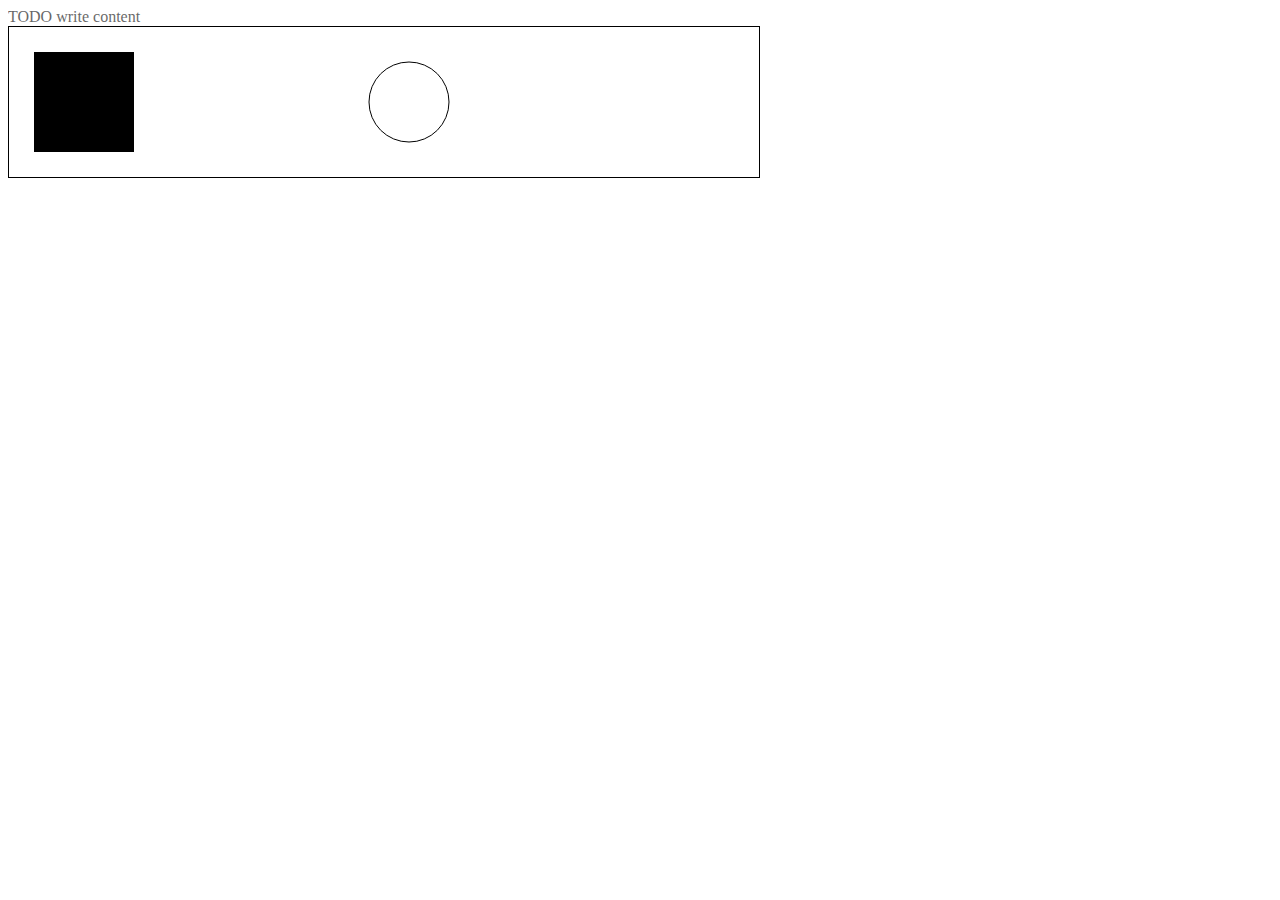
<file: public_html/Week 8/Lab/index.html>
<!DOCTYPE html>
<!--
To change this license header, choose License Headers in Project Properties.
To change this template file, choose Tools | Templates
and open the template in the editor.
-->
<html>
    <head>
        <title>TODO supply a title</title>
        <meta charset="UTF-8">
        <meta name="viewport" content="width=device-width">
        
        <style type="text/css">
            canvas {
                border: 1px solid black;
            }
            </style>
    </head>
    <body>
        <div id = "fade">TODO write content</div>
        <canvas id="tutorial" width="750" height="150"></canvas> 
        <script type = "text/javascript" src = "Week8 Lab.js"> </script>    
    
    </body>
</html>
</file>
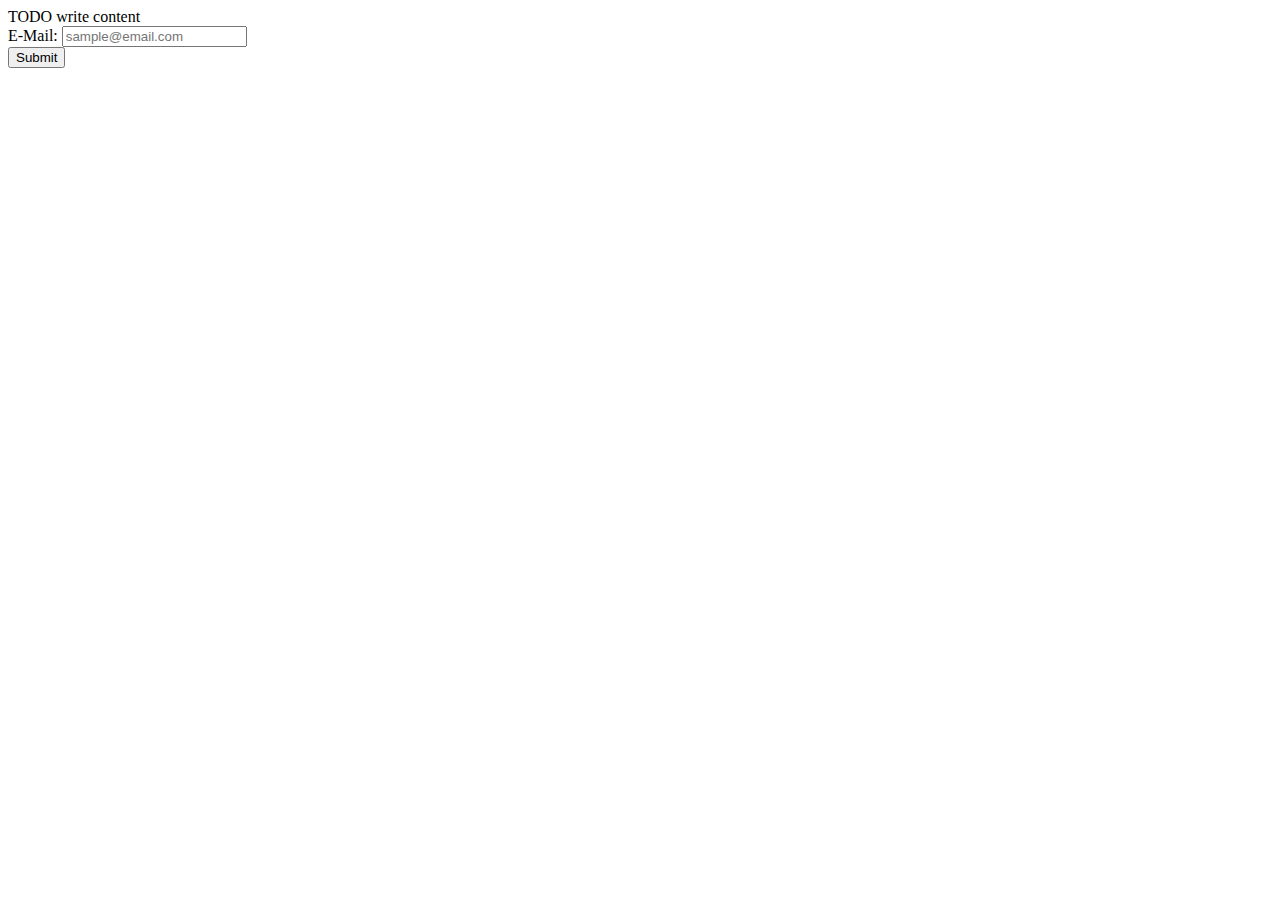
<file: public_html/Week 2/Week 2.html>
<!DOCTYPE html>
<!--
To change this license header, choose License Headers in Project Properties.
To change this template file, choose Tools | Templates
and open the template in the editor.
-->
<html>
    <head>
        <title>TODO supply a title</title>
        <meta charset="UTF-8">
        <meta name="viewport" content="width=device-width">
        
        <style type="text/css">
            
            .errorMsg {
                color: red;
                border: 1px solid blue;
                border-radius: 10px;
            }
            
            .validMsg {
                color: green;
                border: 1px solid blue;
                border-radius: 10px;
                
            }
            
         </style>   
        
    </head>
    <body>
        <div id="content">TODO write content</div>
        
        <form name="mainform" id="mainform">
            
            <label for="email">E-Mail:</label> 
            <input name="email" id="email" value="" placeholder="sample@email.com" />
            
            <br />
            <input type="button" value="Submit" onclick="validateEmail();" />
        </form>
        
        
        <script type="text/javascript">
        
            /*
           var email = document.getElementById("email");
           
           console.log(email.id);
           email.value = "gabriel@gforti.com";
           email.id = "EMAIL";
           
           console.log(email.id);
           */
           
           function validateEmail() {
               var email = document.getElementById("email");
               var div = document.getElementById("content");
               
               var mystring = "hey@hey.com";
               
               if ( email.value.length > 0 &&  email.value.indexOf("@") > 0 ) {
                   console.log("email is valid");
                   div.innerHTML = "<strong>Email is valid</strong>";
                   div.className = "validMsg";
               } else {
                   console.log("email is NOT valid");
                   div.innerHTML = "<strong>Email is <em>NOT</em> valid</strong>";
                   div.className = "errorMsg";
               }
               
               
               
               div.style.borderLeft = "5px solid yellow";
               
           }
           
           console.log( window );
           
        </script>
    </body>
</html>
</file>
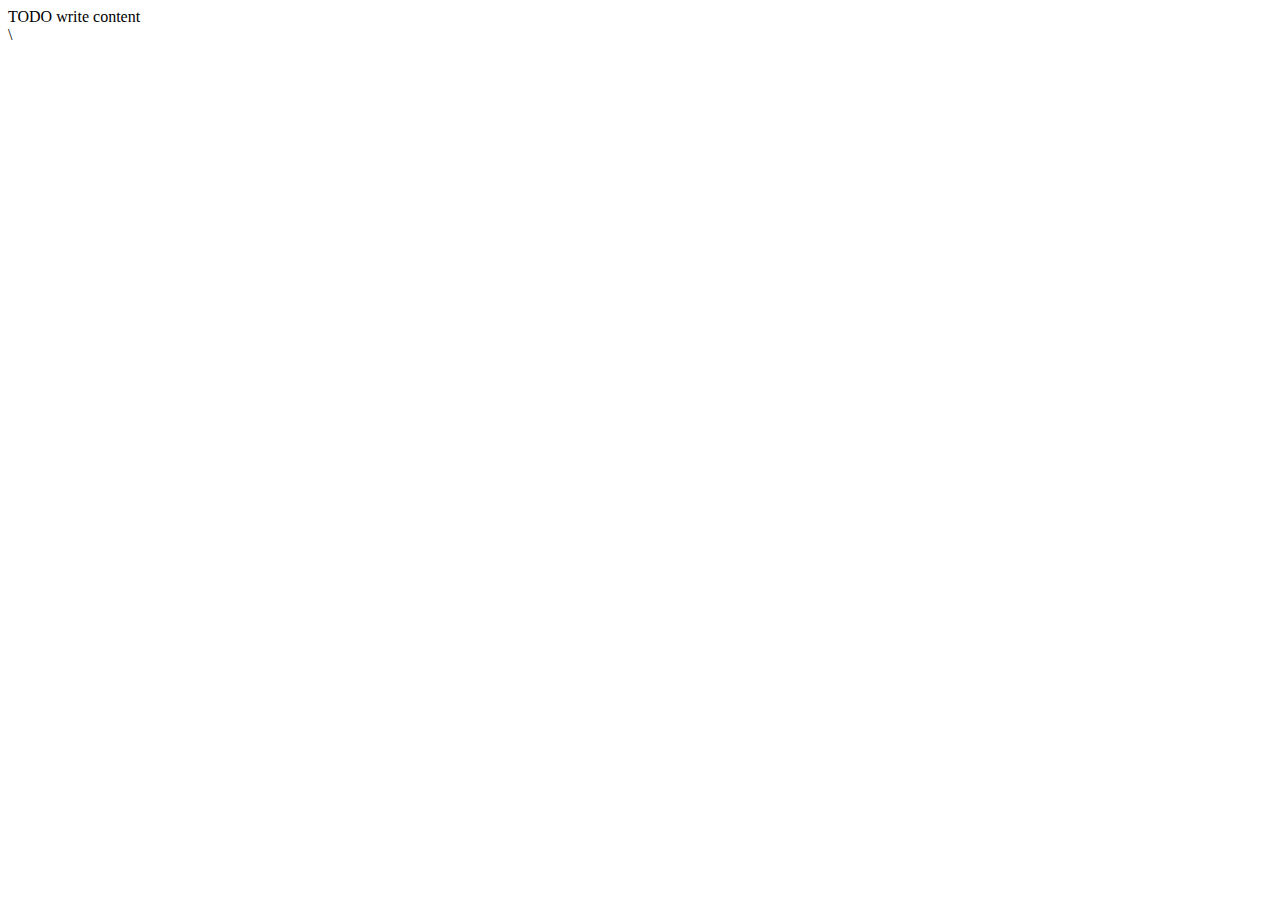
<file: public_html/Week1/Lab/Lab1.html>
<!DOCTYPE html>
<!--
To change this license header, choose License Headers in Project Properties.
To change this template file, choose Tools | Templates
and open the template in the editor.
-->
<html>
    <head>
        <title>TODO supply a title</title>
        <meta charset="UTF-8">
        <meta name="viewport" content="width=device-width">
    </head>
    <body>
        <div>TODO write content</div>\
        
        <!--
        Step 1
        Create a JavaScript Variables each with it's own type. 
        String, boolean, number.  
        Use == and === to compare each one with a console.log 
        using IF statements.  
        
            
        
        
        
        Step 2
        write a loop, one that counts from 10 to 0 and 
        another that counts from 0 to 10.


        Please add comments to your JavaScript code explaining 
        what you have done. comments can be added with /* [comment] */
        -->
        <script type="text/javascript">
        
        var number = 1;
        var words = "string";
        var fact = false;
        
        if ( number === "1" ) {
                console.log("This will say nothing");
            }   
        if ( words == "string" ) {
                console.log("made it.");
            }
                
        if ( fact != true ) {
                console.log("Thats False");
            }
        
       
        
         var countup = 0; // setting variables
        
         var countdwn = 10;
        
        
        while(countup < 11 ) { // initialize the counter going up
        console.log(countup);    
        countup++;
        
    
    }
        
        
        
        while(countdwn > -1) { // initialize the counter going down
        console.log(countdwn);   
        countdwn--;
        }
        
       
        
        
        
         </script>
        
    </body>
</html>
</file>
